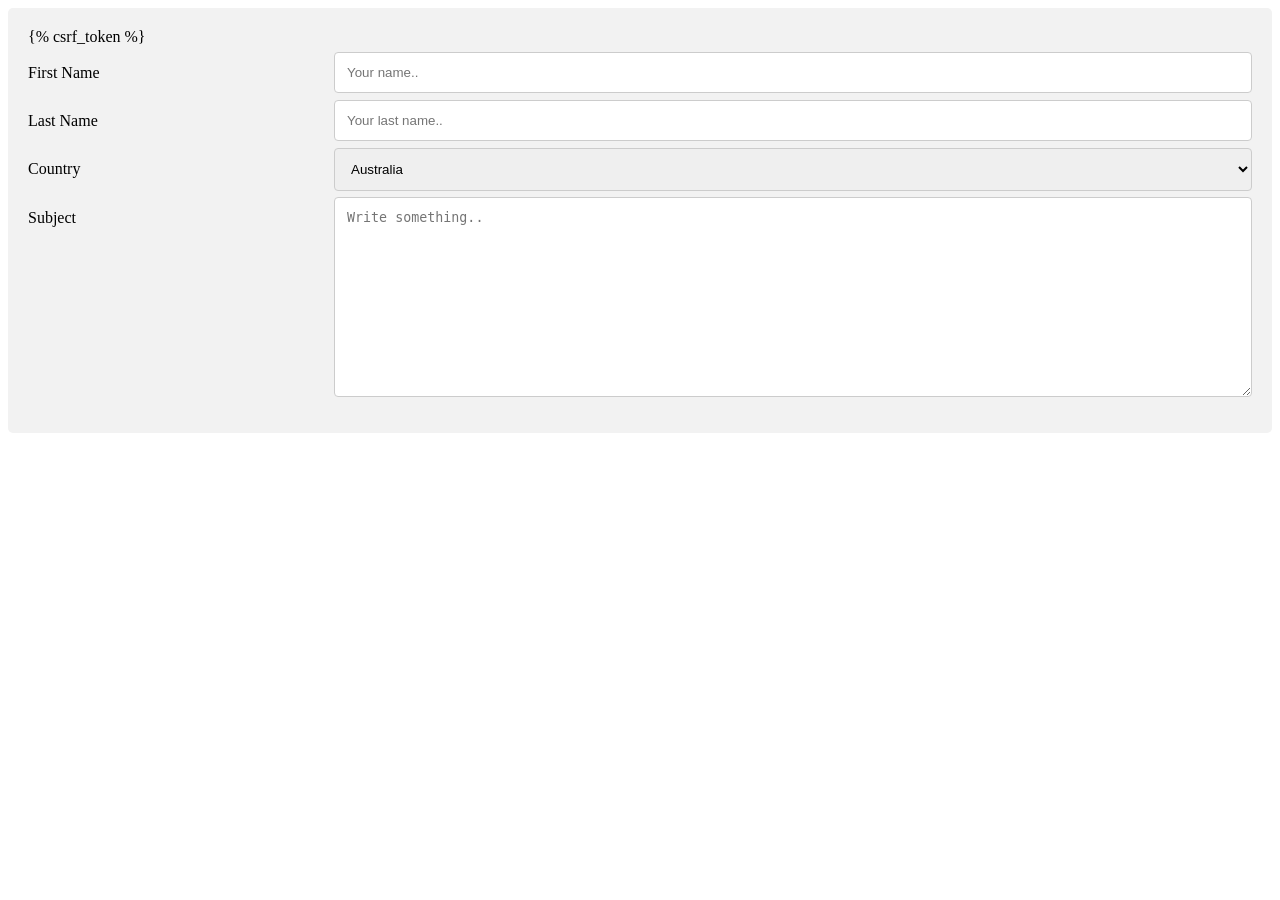
<file: notes/templates/main1.html>
<html>    
<head>
       
    <meta name="viewport" content="width=device-width, initial-scale=1">
    <link rel="stylesheet" type="text/css" href="style.css">
       </head>       
   
 <body>       
       
<div class="container">       
      <form name = "form" enctype = "multipart/form-data" 
         action = "saveProfile" method = "POST" >{% csrf_token %}
         
<div class="row">
      <div class="col-25">
        <label for="fname">First Name</label>
      </div>
      <div class="col-75">
        <input type="text" id="fname" name="firstname" placeholder="Your name..">
      </div>
    </div>
          
<div class="row">
      <div class="col-25">
        <label for="lname">Last Name</label>
      </div>
      <div class="col-75">
        <input type="text" id="lname" name="lastname" placeholder="Your last name..">
      </div>
    </div>
    <div class="row">
      <div class="col-25">
        <label for="country">Country</label>
      </div>
      <div class="col-75">
        <select id="country" name="country">
          <option value="australia">Australia</option>
          <option value="canada">Canada</option>
          <option value="usa">USA</option>
        </select>
      </div>
    </div>
    <div class="row">
      <div class="col-25">
        <label for="subject">Subject</label>
      </div>
      <div class="col-75">
        <textarea id="subject" name="subject" placeholder="Write something.." style="height:200px"></textarea>
      </div>
    </div>
         
      </form>
      
       </div>    
   </body>
</html>
</file>
<file: notes/templates/style.css>
/* Style inputs, select elements and textareas */
input[type=text], select, textarea{
  width: 100%;
  padding: 12px;
  border: 1px solid #ccc;
  border-radius: 4px;
  box-sizing: border-box;
  resize: vertical;
}

/* Style the label to display next to the inputs */
label {
  padding: 12px 12px 12px 0;
  display: inline-block;
}

/* Style the submit button */
input[type=submit] {
  background-color: #4CAF50;
  color: white;
  padding: 12px 20px;
  border: none;
  border-radius: 4px;
  cursor: pointer;
  float: right;
}

/* Style the container */
.container {
  border-radius: 5px;
  background-color: #f2f2f2;
  padding: 20px;
}

/* Floating column for labels: 25% width */
.col-25 {
  float: left;
  width: 25%;
  margin-top: 6px;
}

/* Floating column for inputs: 75% width */
.col-75 {
  float: left;
  width: 75%;
  margin-top: 6px;
}

/* Clear floats after the columns */
.row:after {
  content: "";
  display: table;
  clear: both;
}

/* Responsive layout - when the screen is less than 600px wide, make the two columns stack on top of each other instead of next to each other */
@media screen and (max-width: 600px) {
  .col-25, .col-75, input[type=submit] {
    width: 100%;
    margin-top: 0;
  }
}
</file>
